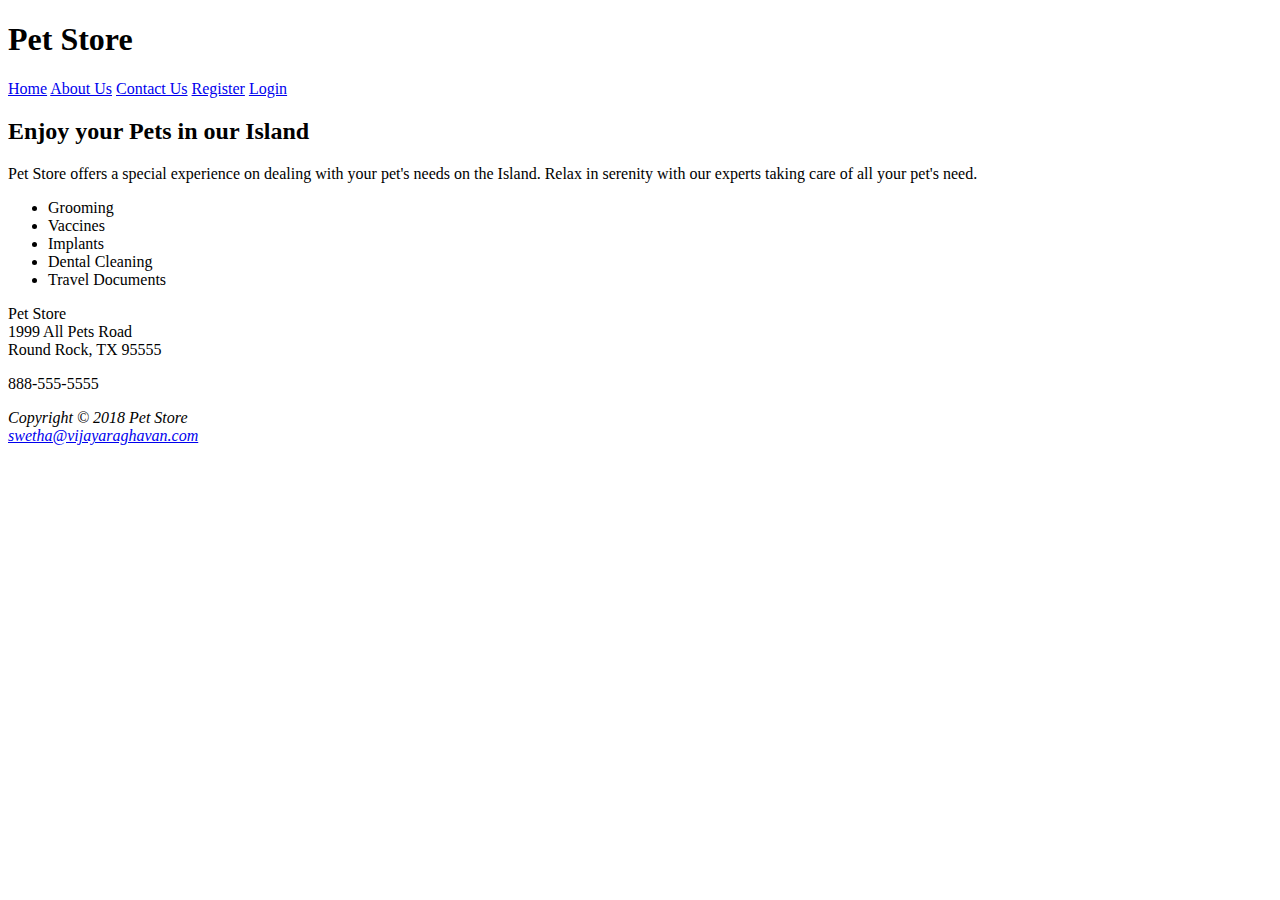
<file: Assignment1/index.html>
<!DocTYPE html>
<head><title>index</title></head>
<body>
<header><h1><STRONG>Pet Store</STRONG></h1>
<a href="index.html">Home</a>
<a href="AboutUs.html">About Us</a>
<a href="Contatc Us.html">Contact Us</a>
<a href="register.html">Register</a>
<a href="Login.html">Login</a></header>

<h2><STRONG>Enjoy your Pets in our Island</STRONG></h2>

<p> Pet Store offers a special experience on dealing with your pet's needs on the Island. Relax in serenity with our experts taking care of all your pet's need.</p>
<ul>
	<li>Grooming</li>
	<li>Vaccines</li>
	<li>Implants</li>
	<li>Dental Cleaning</li>
	<li>Travel Documents</li>
</ul>
<footer>
	Pet Store <br>
	1999 All Pets Road <br>
	Round Rock, TX 95555 <br>
<p>888-555-5555</p>
<p><em>Copyright &copy 2018 Pet Store<br><a href="swetha@vijayaraghavan.com">swetha@vijayaraghavan.com</a></em></p>
</footer>

</body>
</file>
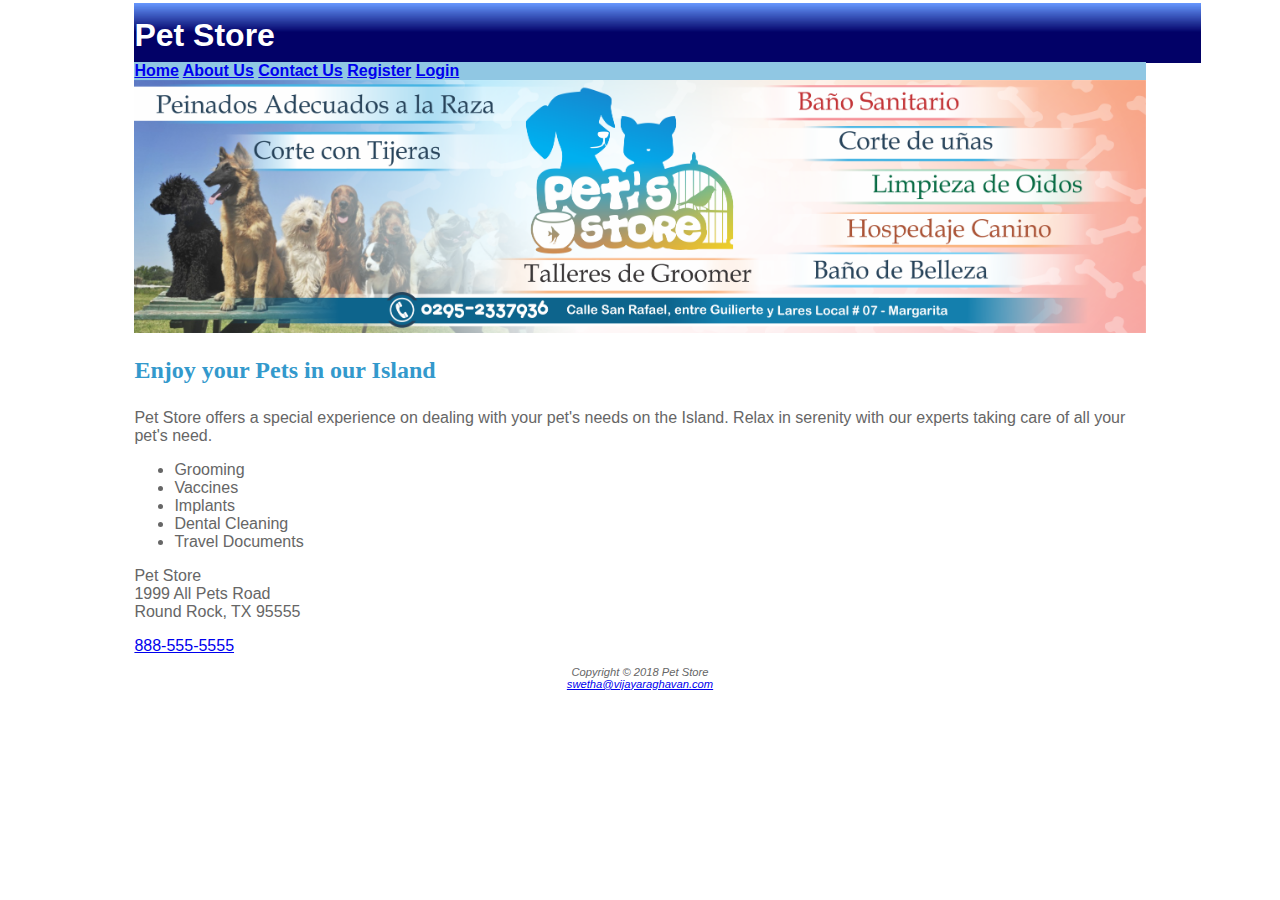
<file: Assignment2/index.html>
<!DocTYPE html>
<html>
	<head>
    	<link rel="stylesheet" type="text/css" href="css/pet.css">
		<title>Pet Store</title>
	</head>
	<body>
		<div id="wrapper">
			<header>
				<h1><STRONG>Pet Store</STRONG></h1>
			</header>
		<nav>		
			<a href="index.html">Home</a>
			<a href="AboutUs.html">About Us</a>
			<a href="ContactUs.html">Contact Us</a>
			<a href="register.html">Register</a>
			<a href="Login.html">Login</a>
		</nav>
		<img src="Images/pet_store_banner_5_png.png">
		<h2><STRONG>Enjoy your Pets in our Island</STRONG></h2>

		<p> Pet Store offers a special experience on dealing with your pet's needs on the Island. Relax in serenity with our experts taking care of all your pet's need.</p>
		<ul>
			<li>Grooming</li>
			<li>Vaccines</li>
			<li>Implants</li>
			<li>Dental Cleaning</li>
			<li>Travel Documents</li>
		</ul>
		<p>Pet Store <br>
			1999 All Pets Road <br>
			Round Rock, TX 95555 <br></p>

			<p><a href="/html/">888-555-5555</a></p>
		<footer>
			<address>
				Copyright &copy 2018 Pet Store<br>
				<a href="mailto:yourfirstname@yourlastname.com">swetha@vijayaraghavan.com</a>
			</address>
		</footer>
	</div>
</body>
</html>
</file>
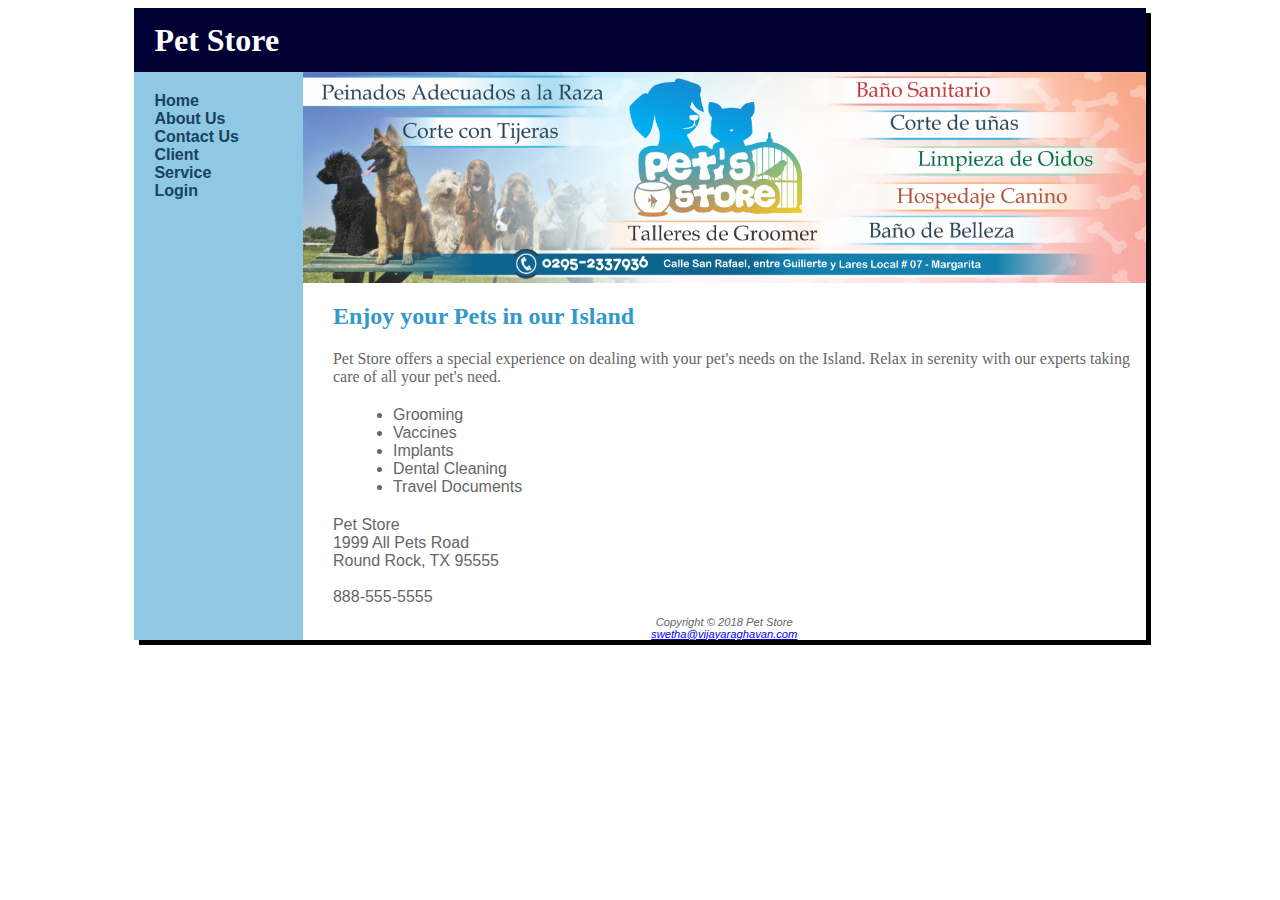
<file: Assignment3/index.html>
<!--Name- Swetha Vijaya Raghavan
	ID- 1001551229
	NetID- sxv1229
	Course- CSE 5335-004 -->

<!DOCTYPE html>
<html>
	<head>
		<meta name="viewport" content="width=device-width, initial-scale=1.0">
    	<link rel="stylesheet" type="text/css" href="css/pet.css">
		<title>Pet Store</title>
	</head>
	
	<body id = back>
		<div id="wrapper">
			<header>
				<h1>Pet Store</h1>
			</header>
			<div id = container>
				<div id = column1>
					<nav>	
						<ul>	
							<li><a href ="index.html">Home</a></li>
							<li><a href="AboutUs.html">About Us</a></li>
							<li><a href="ContactUs.html">Contact Us</a></li>
							<li><a href="Client.html">Client</a></li>
							<li><a href="Service.html">Service</a></li>
							<li><a href="Login.html">Login</a></li>

						</ul>
					</nav>
				</div>
				
				<div id =column2>
					<img src="Images/index_1.png">
					<section>
						<h2>Enjoy your Pets in our Island</h2>
						<p> Pet Store offers a special experience on dealing with your pet's needs on the Island. Relax in serenity with our experts taking care of all your pet's need.</p>
						<ul id=Lists >
							<li>Grooming</li>
							<li>Vaccines</li>
							<li>Implants</li>
							<li>Dental Cleaning</li>
							<li>Travel Documents</li>
						</ul>
						
						<address>Pet Store<br>
							1999 All Pets Road<br>
							Round Rock, TX 95555
						</address>

						<tel><br>888-555-5555</tel>
		
					</section>
					<footer>Copyright &copy; 2018 Pet Store<br>
						<a href="mailto:swetha@vijayaraghavan.com">swetha@vijayaraghavan.com</a>
					</footer>
				</div>
			</div>
		</div>
	</body>
</html>
</file>
<file: Assignment2/css/pet.css>
body{
		position: relative;
		bottom: 5px;
	    color: #666666 ;
	    background-color:#FFFFFF ;
	    font-family: Verdana, Arial, sans-serif;
	}
	#wrapper{
		width: 80%;
	    margin: 0 auto;
	}

	h1{
		color: #FFFFFF;
		line-height: 200%;
	    margin: 0 auto;
		background-image: url('../Images/background.jpg');
		background-repeat: no-repeat;
		background-size: 1067px 60px;
		height: 100%; 
		width: 200%;
	}

	h2{
		position: relative;
		bottom: 5px;
	    color: #3399CC;
	    font-family: Georgia, serif;
	}

	nav {
		position: relative;
		bottom: 5px;
	    font-weight: bold;
	    background-color: #90C7E3;
	    color: #666666;
	} 


	footer {
		position: relative;
		bottom: 5px;
	    font-style: italic;
	    text-align: center;
	    font-size: .70em;
	    background-color: #FFFFFF;
	    color: #666666;
	}

	img {
		height: 50%;
		width: 100%; 	
		position: relative;
		bottom: 5px;
	}
</file>
<file: Assignment3/css/pet.css>
/*Name- Swetha Vijaya Raghavan
	ID- 1001551229
	NetID- sxv1229
	Course- CSE 5335-004 */

h1 {
	margin:0;
	padding: 0;
	padding-left: 20px;
	background-color: #000033;
	line-height: 200%;
	background-size: 100% 100%;
	color: #FFFFFF;
}

#background {
	background: #FFFFFF;
}

#wrapper {
		margin-left: auto;
		margin-right: auto;
		width: 80%;
		box-shadow: 5px 5px;
		background: #FFFFFF;
	}

#container {
		display: flex;
	}

#column1 {
	    background: #90C7E3;
		vertical-align: top;
		width: 80%;
		font-family:Verdana, Arial, serif;
	}

nav {
	float: left;
	background: #90C7E3;
	font-weight: bold;
}

ul {
	list-style-type: none;
  	margin: 0;
	padding: 20px;
	color: #666666;
	font-family:Verdana, Arial, serif;
}

ul li a {
	text-decoration: none;
	color:#154360;
	font-family:Verdana, Arial, serif;
}

#column2 {
	width: 400%;
	font-family:Verdana, Arial, serif;

}

h2 {
	color: #3399CC;
	font-family: "Georgia ,serif";
}

section {
	padding-left: 	30px;
}

img {
	display: block;
	width: 100%;
	height: auto;
	padding-left: 0px;
}

address {
	font-style: normal;
	color: #666666;
}

p {
	display: table-row;
	padding-left: 30px;
	color: #666666;
	font-family: Verdana;
}

footer {
	font-size: .70em;
	text-align : center;
	font-style: italic;
	padding-top: 10px;
	color: #666666;
	font-family:Verdana, Arial, serif;
}

form {
	display: table;
}

label {
	display: table-cell;
	position: relative;
}

input[type=text] {
		width : 200px;
		height :15px;
		margin-left: 100px;
		margin-bottom: 5px;
}

input[type=textarea] {
		width : 250px;
		height :60px;
		margin-left: 100px;
		margin-bottom: 5px;
}

input[type=submit] {
    padding:5px 5px 5px 5px 25px;
		height: 20px;
		width: 50px;
		margin-left: 2px;
		border-color: black;
		border: 1px solid;
		text-decoration: none;
		background-color: #D3D3D3;
}
tel{
	color: #666666;
}

.comments {
	position: relative;
	bottom: 20px;
}

#Lists {
	list-style-type: disc;
	padding-left: 60px;
}

@media only screen and (max-device-width: 639px)
{
	body
	{
		font-size: 11px;
	}	
}
</file>
